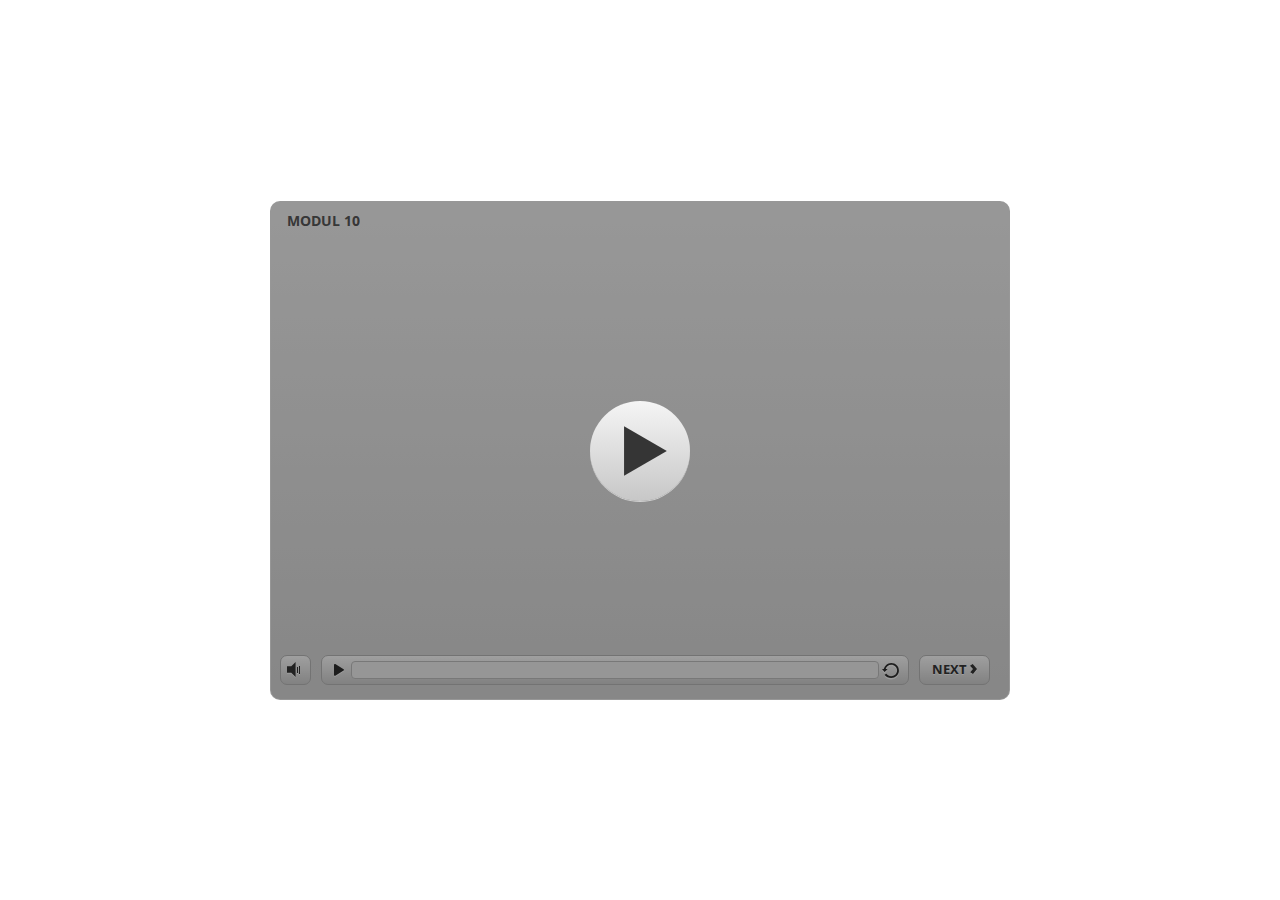
<file: index.html>
<!DOCTYPE html>
<html lang="en-US">
<head>
  <meta charset="utf-8">
  <!-- Created using Storyline 3 - http://www.articulate.com  -->
  <!-- version: 3.10.22406.0 -->
  <title>MODUL 10</title>
  <meta http-equiv="x-ua-compatible" content="IE=edge" />
  <meta name="viewport" content="width=device-width, initial-scale=1.0, user-scalable=no, shrink-to-fit=no, minimal-ui" />
  <meta name="apple-mobile-web-app-capable" content="yes" />
  <style>
    html, body { height: 100%; padding: 0; margin: 0 }
    #app { height: 100%; width: 100%; }
  </style>
  
  <script>window.THREE = { };</script>
</head>
<body style="background: #FFFFFF" class="cs-HTML theme-classic">
  <!-- 360 -->
  <script>!function(e){function n(e,i){return e.test(i)}function i(e){var i=e||navigator.userAgent,o=i.split("[FBAN");if(void 0!==o[1]&&(i=o[0]),this.apple={phone:n(t,i),ipod:n(d,i),tablet:!n(t,i)&&n(s,i),device:n(t,i)||n(d,i)||n(s,i)},this.amazon={phone:n(h,i),tablet:!n(h,i)&&n(a,i),device:n(h,i)||n(a,i)},this.android={phone:n(h,i)||n(b,i),tablet:!n(h,i)&&!n(b,i)&&(n(a,i)||n(r,i)),device:n(h,i)||n(a,i)||n(b,i)||n(r,i)},this.windows={phone:n(l,i),tablet:n(p,i),device:n(l,i)||n(p,i)},this.other={blackberry:n(f,i),blackberry10:n(u,i),opera:n(c,i),firefox:n(A,i),chrome:n(w,i),device:n(f,i)||n(u,i)||n(c,i)||n(A,i)||n(w,i)},this.seven_inch=n(v,i),this.any=this.apple.device||this.android.device||this.windows.device||this.other.device||this.seven_inch,this.phone=this.apple.phone||this.android.phone||this.windows.phone,this.tablet=this.apple.tablet||this.android.tablet||this.windows.tablet,"undefined"==typeof window)return this}function o(){var e=new i;return e.Class=i,e}var t=/iPhone/i,d=/iPod/i,s=/iPad/i,b=/(?=.*\bAndroid\b)(?=.*\bMobile\b)/i,r=/Android/i,h=/(?=.*\bAndroid\b)(?=.*\bSD4930UR\b)/i,a=/(?=.*\bAndroid\b)(?=.*\b(?:KFOT|KFTT|KFJWI|KFJWA|KFSOWI|KFTHWI|KFTHWA|KFAPWI|KFAPWA|KFARWI|KFASWI|KFSAWI|KFSAWA)\b)/i,l=/IEMobile/i,p=/(?=.*\bWindows\b)(?=.*\bARM\b)/i,f=/BlackBerry/i,u=/BB10/i,c=/Opera Mini/i,w=/(CriOS|Chrome)(?=.*\bMobile\b)/i,A=/(?=.*\bFirefox\b)(?=.*\bMobile\b)/i,v=new RegExp("(?:Nexus 7|BNTV250|Kindle Fire|Silk|GT-P1000)","i");"undefined"!=typeof module&&module.exports&&"undefined"==typeof window?module.exports=i:"undefined"!=typeof module&&module.exports&&"undefined"!=typeof window?module.exports=o():"function"==typeof define&&define.amd?define("isMobile",[],e.isMobile=o()):e.isMobile=o()}(this);
    window.isMobile.apple.tablet = window.isMobile.apple.tablet ||
      (navigator.platform === 'MacIntel' && navigator.maxTouchPoints > 1);
    window.isMobile.apple.device = window.isMobile.apple.device || window.isMobile.apple.tablet;
    window.isMobile.tablet = window.isMobile.tablet || window.isMobile.apple.tablet;
    window.isMobile.any = window.isMobile.any || window.isMobile.apple.tablet;
  </script>

  <div id="focus-sink" aria-hidden="true" tabIndex=-1"></div>

  <div id="preso"></div>
  <script>
    window.DS = {};
    window.globals = {
      DATA_PATH_BASE: '',
      HAS_FRAME: true,
      HAS_SLIDE: true,

      lmsPresent: true,
      tinCanPresent: false,
      cmi5Present: false,
      aoSupport: false,
      scale: 'noscale',
      captureRc: false,
      browserSize: 'optimal',
      bgColor: '#FFFFFF',
      features: '',
      themeName: 'classic',
      preloaderColor: '#FFFFFF',
      suppressAnalytics: false,
      productChannel: 'perpetual',
      publishSource: 'storyline',
      aid: '',
      cid: '5c1877e0-736a-4dfd-af10-d4325c851def',
      playerVersion: '3.10.22406.0',
      maxIosVideoElements: 5,

      
      parseParams: function(qs) {
        if (window.globals.parsedParams != null) {
          return window.globals.parsedParams;
        }
        qs = (qs || window.location.search.substr(1)).split('+').join(' ');
        var params = {},
            tokens,
            re = /[?&]?([^=]+)=([^&]*)/g;

        while (tokens = re.exec(qs)) {
          params[decodeURIComponent(tokens[1]).trim()] =
            decodeURIComponent(tokens[2]).trim();
        }
        window.globals.parsedParams = params;
        return params;
      }

    };

    (function() {

      var classTypes = [ 'desktop', 'mobile', 'phone', 'tablet' ];

      var addDeviceClasses = function(prefix, testObj) {
        var curr, i;
        for (i = 0; i < classTypes.length; i++) {
          curr = classTypes[i];
          if (testObj[curr]) {
            document.body.classList.add(prefix + curr);
          }
        }
      };

      var params = window.globals.parseParams(),
          isDevicePreview = params.devicepreview === '1',
          isPhoneOverride = params.deviceType === 'phone' || (isDevicePreview && params.phone == '1'),
          isTabletOverride = (params.deviceType === 'tablet' || isDevicePreview) && !isPhoneOverride,
          isMobileOverride = isPhoneOverride || isTabletOverride;

      var deviceView = {
        desktop: !window.isMobile.any && !isMobileOverride,
        mobile: window.isMobile.any || isMobileOverride,
        phone: isPhoneOverride || (window.isMobile.phone && !isTabletOverride),
        tablet: isTabletOverride || window.isMobile.tablet
      };

      window.globals.deviceView = deviceView;
      window.isMobile.desktop = !window.isMobile.any;
      window.isMobile.mobile = window.isMobile.any;

      addDeviceClasses('view-', deviceView);

    })();
  </script>
  
  <script src='story_content/user.js' type=text/javascript></script>
  <div class="slide-loader"></div>

  <script type="text/javascript">
    if (window.globals.deviceView.isMobile) { var doc = document, loader = doc.body.querySelector('.slide-loader'); [ 1, 2, 3 ].forEach(function(n) { var d = doc.createElement('div'); d.style.backgroundColor = window.globals.preloaderColor; d.classList.add('mobile-loader-dot'); d.classList.add('dot' + n); loader.appendChild(d); }); }
  </script>

  <div class="mobile-load-title-overlay" style="display: none">
    <div class="mobile-load-title">MODUL 10</div>
  </div>

  <div class="mobile-chrome-warning"></div>

  <script>
    
    if (window.autoSpider && window.vInterfaceObject) {
      document.querySelector('.mobile-load-title-overlay').style.display = 'none';
    }
  </script>

  

  <link rel="stylesheet" href="html5/data/css/output.min.css" data-noprefix />
</body>
<script src="html5/lib/scripts/ds-bootstrap.min.js"></script>
</html>
</file>
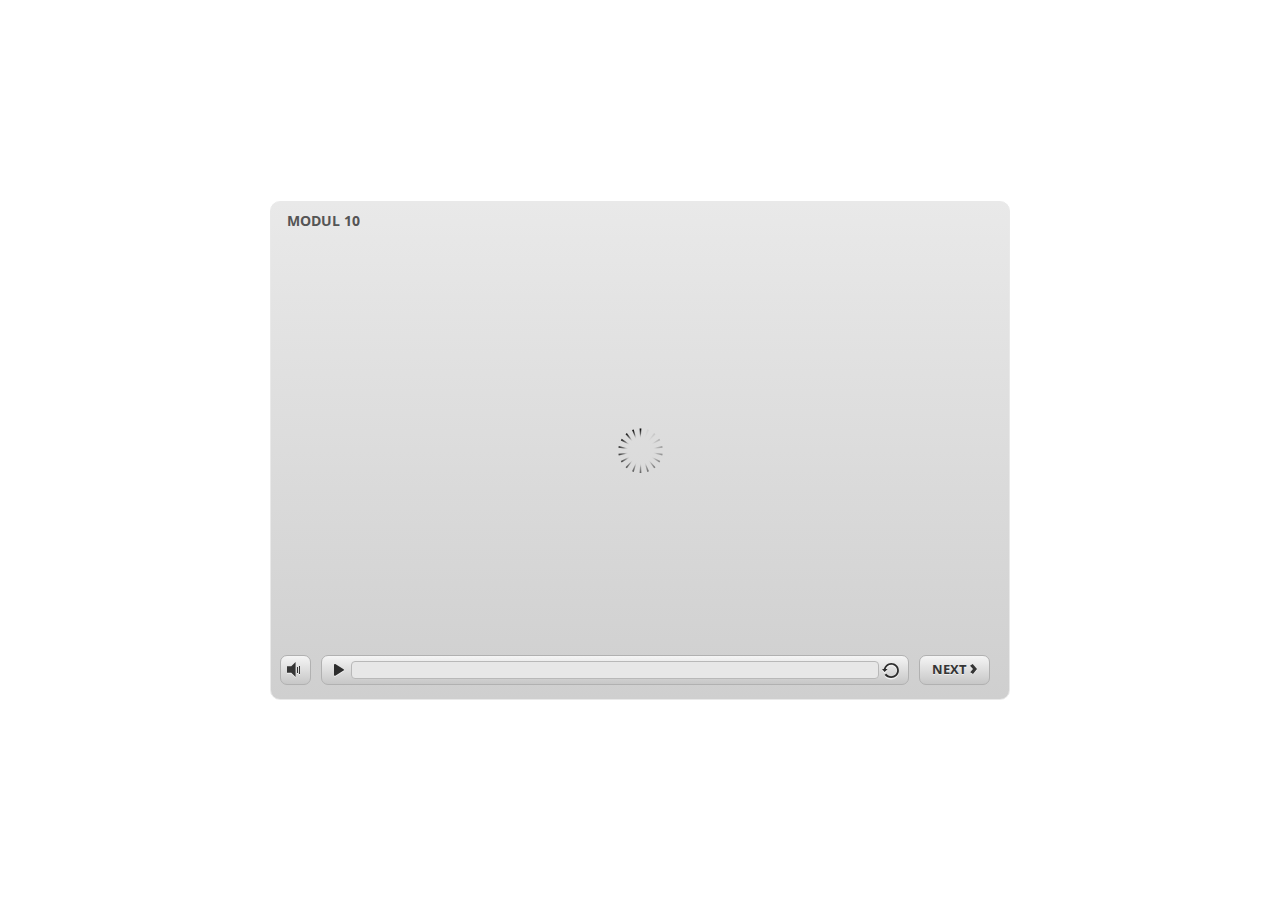
<file: index_lms.html>
<!DOCTYPE html>
<html lang="en-US">
<head>
  <meta charset="utf-8">
  <!-- Created using Storyline 3 - http://www.articulate.com  -->
  <!-- version: 3.10.22406.0 -->
  <title>MODUL 10</title>
  <meta http-equiv="x-ua-compatible" content="IE=edge" />
  <meta name="viewport" content="width=device-width, initial-scale=1.0, user-scalable=no, shrink-to-fit=no, minimal-ui" />
  <meta name="apple-mobile-web-app-capable" content="yes" />
  <style>
    html, body { height: 100%; padding: 0; margin: 0 }
    #app { height: 100%; width: 100%; }
  </style>
  <script src="lms/APIConstants.js" charset="utf-8"></script>
        <script src="lms/Configuration.js" charset="utf-8"></script>
        <script src="lms/UtilityFunctions.js" charset="utf-8"></script>
        <script src="lms/SCORM2004Functions.js" charset="utf-8"></script>
        <script src="lms/SCORMFunctions.js" charset="utf-8"></script>
        <script src="lms/AICCFunctions.js" charset="utf-8"></script>
        <script src="lms/NONEFunctions.js" charset="utf-8"></script>
        <script src="lms/LMSAPI.js" charset="utf-8"></script>
        <script src="lms/API.js" charset="utf-8"></script>

        <script>
          strContentLocation = "story.html";
          window.scormdriver_content = window;
          function LoadContent(){}
        </script>
  <script>window.THREE = { };</script>
</head>
<body style="background: #FFFFFF" class="cs-HTML theme-classic">
  <!-- 360 -->
  <script>!function(e){function n(e,i){return e.test(i)}function i(e){var i=e||navigator.userAgent,o=i.split("[FBAN");if(void 0!==o[1]&&(i=o[0]),this.apple={phone:n(t,i),ipod:n(d,i),tablet:!n(t,i)&&n(s,i),device:n(t,i)||n(d,i)||n(s,i)},this.amazon={phone:n(h,i),tablet:!n(h,i)&&n(a,i),device:n(h,i)||n(a,i)},this.android={phone:n(h,i)||n(b,i),tablet:!n(h,i)&&!n(b,i)&&(n(a,i)||n(r,i)),device:n(h,i)||n(a,i)||n(b,i)||n(r,i)},this.windows={phone:n(l,i),tablet:n(p,i),device:n(l,i)||n(p,i)},this.other={blackberry:n(f,i),blackberry10:n(u,i),opera:n(c,i),firefox:n(A,i),chrome:n(w,i),device:n(f,i)||n(u,i)||n(c,i)||n(A,i)||n(w,i)},this.seven_inch=n(v,i),this.any=this.apple.device||this.android.device||this.windows.device||this.other.device||this.seven_inch,this.phone=this.apple.phone||this.android.phone||this.windows.phone,this.tablet=this.apple.tablet||this.android.tablet||this.windows.tablet,"undefined"==typeof window)return this}function o(){var e=new i;return e.Class=i,e}var t=/iPhone/i,d=/iPod/i,s=/iPad/i,b=/(?=.*\bAndroid\b)(?=.*\bMobile\b)/i,r=/Android/i,h=/(?=.*\bAndroid\b)(?=.*\bSD4930UR\b)/i,a=/(?=.*\bAndroid\b)(?=.*\b(?:KFOT|KFTT|KFJWI|KFJWA|KFSOWI|KFTHWI|KFTHWA|KFAPWI|KFAPWA|KFARWI|KFASWI|KFSAWI|KFSAWA)\b)/i,l=/IEMobile/i,p=/(?=.*\bWindows\b)(?=.*\bARM\b)/i,f=/BlackBerry/i,u=/BB10/i,c=/Opera Mini/i,w=/(CriOS|Chrome)(?=.*\bMobile\b)/i,A=/(?=.*\bFirefox\b)(?=.*\bMobile\b)/i,v=new RegExp("(?:Nexus 7|BNTV250|Kindle Fire|Silk|GT-P1000)","i");"undefined"!=typeof module&&module.exports&&"undefined"==typeof window?module.exports=i:"undefined"!=typeof module&&module.exports&&"undefined"!=typeof window?module.exports=o():"function"==typeof define&&define.amd?define("isMobile",[],e.isMobile=o()):e.isMobile=o()}(this);
    window.isMobile.apple.tablet = window.isMobile.apple.tablet ||
      (navigator.platform === 'MacIntel' && navigator.maxTouchPoints > 1);
    window.isMobile.apple.device = window.isMobile.apple.device || window.isMobile.apple.tablet;
    window.isMobile.tablet = window.isMobile.tablet || window.isMobile.apple.tablet;
    window.isMobile.any = window.isMobile.any || window.isMobile.apple.tablet;
  </script>

  <div id="focus-sink" aria-hidden="true" tabIndex=-1"></div>

  <div id="preso"></div>
  <script>
    window.DS = {};
    window.globals = {
      DATA_PATH_BASE: '',
      HAS_FRAME: true,
      HAS_SLIDE: true,

      lmsPresent: true,
      tinCanPresent: false,
      cmi5Present: false,
      aoSupport: false,
      scale: 'noscale',
      captureRc: false,
      browserSize: 'optimal',
      bgColor: '#FFFFFF',
      features: '',
      themeName: 'classic',
      preloaderColor: '#FFFFFF',
      suppressAnalytics: false,
      productChannel: 'perpetual',
      publishSource: 'storyline',
      aid: '',
      cid: '5c1877e0-736a-4dfd-af10-d4325c851def',
      playerVersion: '3.10.22406.0',
      maxIosVideoElements: 5,

      
      parseParams: function(qs) {
        if (window.globals.parsedParams != null) {
          return window.globals.parsedParams;
        }
        qs = (qs || window.location.search.substr(1)).split('+').join(' ');
        var params = {},
            tokens,
            re = /[?&]?([^=]+)=([^&]*)/g;

        while (tokens = re.exec(qs)) {
          params[decodeURIComponent(tokens[1]).trim()] =
            decodeURIComponent(tokens[2]).trim();
        }
        window.globals.parsedParams = params;
        return params;
      }

    };

    (function() {

      var classTypes = [ 'desktop', 'mobile', 'phone', 'tablet' ];

      var addDeviceClasses = function(prefix, testObj) {
        var curr, i;
        for (i = 0; i < classTypes.length; i++) {
          curr = classTypes[i];
          if (testObj[curr]) {
            document.body.classList.add(prefix + curr);
          }
        }
      };

      var params = window.globals.parseParams(),
          isDevicePreview = params.devicepreview === '1',
          isPhoneOverride = params.deviceType === 'phone' || (isDevicePreview && params.phone == '1'),
          isTabletOverride = (params.deviceType === 'tablet' || isDevicePreview) && !isPhoneOverride,
          isMobileOverride = isPhoneOverride || isTabletOverride;

      var deviceView = {
        desktop: !window.isMobile.any && !isMobileOverride,
        mobile: window.isMobile.any || isMobileOverride,
        phone: isPhoneOverride || (window.isMobile.phone && !isTabletOverride),
        tablet: isTabletOverride || window.isMobile.tablet
      };

      window.globals.deviceView = deviceView;
      window.isMobile.desktop = !window.isMobile.any;
      window.isMobile.mobile = window.isMobile.any;

      addDeviceClasses('view-', deviceView);

    })();
  </script>
  
  <script src='story_content/user.js' type=text/javascript></script>
  <div class="slide-loader"></div>

  <script type="text/javascript">
    if (window.globals.deviceView.isMobile) { var doc = document, loader = doc.body.querySelector('.slide-loader'); [ 1, 2, 3 ].forEach(function(n) { var d = doc.createElement('div'); d.style.backgroundColor = window.globals.preloaderColor; d.classList.add('mobile-loader-dot'); d.classList.add('dot' + n); loader.appendChild(d); }); }
  </script>

  <div class="mobile-load-title-overlay" style="display: none">
    <div class="mobile-load-title">MODUL 10</div>
  </div>

  <div class="mobile-chrome-warning"></div>

  <script>
    
    if (window.autoSpider && window.vInterfaceObject) {
      document.querySelector('.mobile-load-title-overlay').style.display = 'none';
    }
  </script>

  <iframe name="AICCComm" src="lms/AICCComm.html" style="display:none;"></iframe>
        <iframe name="rusticisoftware_aicc_results" src="lms/blank.html" style="display:none;"></iframe>
        <iframe name="NothingFrame" src="lms/blank.html" style="display:none;"></iframe>

  <link rel="stylesheet" href="html5/data/css/output.min.css" data-noprefix />
</body>
<script src="html5/lib/scripts/ds-bootstrap.min.js"></script>
</html>
</file>
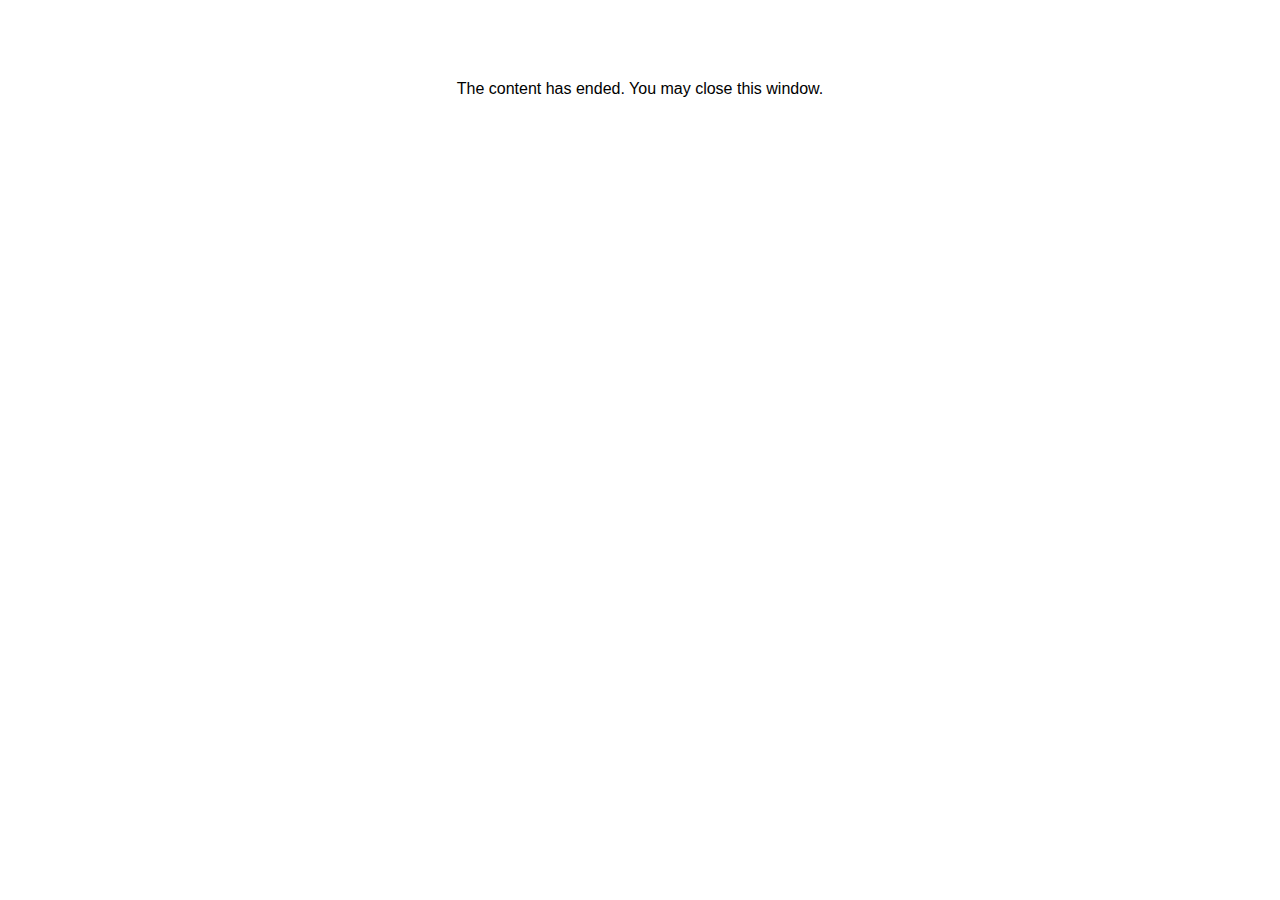
<file: lms/goodbye.html>
<html><body bgcolor="#ffffff">
<center>
<br><br><br><br><font face="Open Sans, articulate, tahoma, arial" size="3" color: "#333333">
The content has ended. You may close this window.
</font>
</center>
</body></html>
</file>
<file: html5/data/css/output.min.css>
@font-face {
  font-family: 'Open SansBold CharsBoldF9204229';
  src: url('[data-uri]');
  font-style: normal;
  font-weight: normal;
}
@font-face {
  font-family: 'Open Sans Charset1_ 5y48AF39FE2';
  src: url('[data-uri]');
  font-style: normal;
  font-weight: normal;
}
@font-face {
  font-family: 'Gotham Charset1_ 60NqRT9F9B1218';
  src: url('[data-uri]');
  font-style: normal;
  font-weight: normal;
}
@font-face {
  font-family: 'GothamItalic CharItalic91D6BFF8';
  src: url('[data-uri]');
  font-style: normal;
  font-weight: normal;
}
.cs-npxnanbnsnfns10110000101 .cs-infopanel  {
  box-shadow: 0 1px 0 rgba(184, 184, 184, 1);
  background: rgba(255, 255, 255, 1);
}
.cs-npxnanbnsnfns10110000101 .cs-infopanel .cs-link {
  color: rgba(124, 34, 128, 1);
}
.cs-npxnanbnsnfns10110000101 .cs-infopanel .cs-link:hover {
  color: rgba(0, 0, 238, 1);
}
.cs-npxnanbnsnfns10110000101 .cs-infopanel .cs-name {
  color: rgba(68, 68, 68, 1);
}
.cs-npxnanbnsnfns10110000101 .cs-infopanel .cs-title {
  color: rgba(153, 153, 153, 1);
}
.cs-npxnanbnsnfns10110000101 .cs-infopanelpopup  {
  box-shadow: 0 1px 0 rgba(184, 184, 184, 1);
  background: linear-gradient(180deg, rgba(233, 233, 233, 1) 0%, rgba(207, 207, 207, 1) 100%);
}
.cs-npxnanbnsnfns10110000101 .cs-infopanelpopup .cs-link {
  color: rgba(124, 34, 128, 1);
}
.cs-npxnanbnsnfns10110000101 .cs-infopanelpopup .cs-link:hover {
  color: rgba(0, 0, 238, 1);
}
.cs-npxnanbnsnfns10110000101 .cs-infopanelpopup .cs-name {
  color: rgba(68, 68, 68, 1);
}
.cs-npxnanbnsnfns10110000101 .cs-infopanelpopup .cs-bio {
  color: rgba(153, 153, 153, 1);
}
.cs-npxnanbnsnfns10110000101 .cs-timer  {
  color: rgba(85, 85, 85, 1);
}
.cs-npxnanbnsnfns10110000101 .cs-duration stop:first-child {
  stop-color: rgba(0, 215, 255, 1);
}
.cs-npxnanbnsnfns10110000101 .cs-duration stop:last-child {
  stop-color: rgba(0, 171, 255, 1);
}
.cs-npxnanbnsnfns10110000101 .cs-elapsed stop:first-child {
  stop-color: rgba(254, 227, 71, 1);
}
.cs-npxnanbnsnfns10110000101 .cs-elapsed stop:last-child {
  stop-color: rgba(252, 204, 42, 1);
}
.cs-npxnanbnsnfns10110000101 .cs-timer .cs-pie .cs-innerstroke {
  stroke: rgba(199, 199, 199, 1);
}
.cs-npxnanbnsnfns10110000101 .cs-timer .cs-pie .cs-innerborder {
  stroke: rgba(255, 255, 255, 1);
}
.cs-npxnanbnsnfns10110000101 .cs-window  {
  box-shadow: 0 8px 5px rgba(0, 0, 0, 0.2);
  border-color: rgba(234, 234, 234, 1);
  background: rgba(243, 243, 243, 1);
  color: rgba(85, 85, 85, 1);
}
.cs-npxnanbnsnfns10110000101 .cs-window .cs-diva {
  border-color: rgba(247, 247, 247, 1);
}
.cs-npxnanbnsnfns10110000101 .cs-window .cs-divb {
  border-color: rgba(211, 211, 211, 1);
}
.cs-npxnanbnsnfns10110000101 .cs-editor .cs-editor-slide {
  color: rgba(85, 85, 85, 1);
}
.cs-npxnanbnsnfns10110000101 .cs-editor .cs-editor-html {
  color: rgba(68, 68, 68, 1);
}
.cs-npxnanbnsnfns10110000101 .cs-editor .cs-editor-button {
  text-shadow: 0 1px 0 rgba(240, 240, 240, 1);
  color: rgba(53, 53, 53, 1);
  border-color: rgba(177, 177, 177, 1);
  background: linear-gradient(180deg, rgba(245, 245, 245, 1) 0%, rgba(199, 199, 199, 1) 100%);
}
.cs-npxnanbnsnfns10110000101 .cs-editor .cs-editor-button:hover {
  background: linear-gradient(180deg, rgba(242, 242, 242, 1) 0%, rgba(175, 175, 175, 1) 100%);
}
.cs-npxnanbnsnfns10110000101 .cs-editor .cs-editor-button:active {
  background: linear-gradient(180deg, rgba(199, 199, 199, 1) 0%, rgba(244, 244, 244, 1) 100%);
}
.cs-npxnanbnsnfns10110000101 .cs-listitem  {
  color: rgba(53, 53, 53, 1);
  border-color: rgba(223, 223, 223, 1);
}
.cs-npxnanbnsnfns10110000101 .cs-listitem.cs-viewed {
  color: rgba(144, 144, 144, 1);
}
.cs-npxnanbnsnfns10110000101 .cs-listitem.cs-selected {
  color: rgba(53, 53, 53, 1);
  background: rgba(192, 226, 241, 1);
}
.cs-npxnanbnsnfns10110000101 .cs-listitem.cs-selected:hover {
  background: rgba(192, 226, 241, 1);
}
.cs-npxnanbnsnfns10110000101 .cs-listitem.cs-selected.hover {
  background: rgba(192, 226, 241, 1);
}
.cs-npxnanbnsnfns10110000101 .cs-listitem.cs-selected:focus {
  background: rgba(192, 226, 241, 1);
}
.cs-npxnanbnsnfns10110000101 .cs-listitem .cs-icon-carrot {
  fill: rgba(53, 53, 53, 1);
}
.cs-npxnanbnsnfns10110000101 .cs-listitem .cs-icon-carrot .cs-shadow {
  fill: rgba(255, 255, 255, 1);
}
.cs-npxnanbnsnfns10110000101 .cs-listitem:hover {
  background: rgba(230, 230, 230, 1);
}
.cs-npxnanbnsnfns10110000101 .cs-listitem.hover {
  background: rgba(230, 230, 230, 1);
}
.cs-npxnanbnsnfns10110000101 .cs-listitem:focus {
  background: rgba(230, 230, 230, 1);
}
.cs-npxnanbnsnfns10110000101 .cs-glossary  {
  color: rgba(53, 53, 53, 1);
}
.cs-npxnanbnsnfns10110000101 .cs-glossary .cs-scrolling-panel {
  background: rgba(231, 231, 231, 1);
}
.cs-npxnanbnsnfns10110000101 .cs-glossary .cs-term.cs-selected .cs-choice-list-trigger {
  color: rgba(53, 53, 53, 1);
  background: rgba(192, 226, 241, 1);
}
.cs-npxnanbnsnfns10110000101 .cs-glossary .cs-term.cs-selected .cs-choice-list-trigger:focus {
  color: rgba(53, 53, 53, 1);
  background: rgba(192, 226, 241, 1);
}
.cs-npxnanbnsnfns10110000101 .cs-glossary .cs-term:hover .cs-choice-list-trigger {
  background: rgba(230, 230, 230, 1);
}
.cs-npxnanbnsnfns10110000101 .cs-glossary .cs-term.hover .cs-choice-list-trigger {
  background: rgba(230, 230, 230, 1);
}
.cs-npxnanbnsnfns10110000101 .cs-glossary .cs-term .cs-choice-list-trigger:focus {
  background: rgba(230, 230, 230, 1);
}
.cs-npxnanbnsnfns10110000101 .cs-glossary .cs-diva {
  border-color: rgba(226, 226, 226, 1);
}
.cs-npxnanbnsnfns10110000101 .cs-glossary .cs-divb {
  border-color: rgba(226, 226, 226, 1);
}
.cs-npxnanbnsnfns10110000101 .cs-glossary .cs-divc {
  border-color: rgba(250, 250, 250, 1);
}
.cs-npxnanbnsnfns10110000101 .cs-glossary .cs-heading {
  color: rgba(68, 68, 68, 1);
}
.cs-npxnanbnsnfns10110000101 .cs-resource .cs-separator {
  border-color: rgba(224, 224, 224, 1);
}
.cs-npxnanbnsnfns10110000101 .cs-outline  {
  color: rgba(68, 68, 68, 1);
}
.cs-npxnanbnsnfns10110000101 .cs-outline .cs-diva {
  border-color: rgba(198, 198, 198, 1);
}
.cs-npxnanbnsnfns10110000101 .cs-outline .cs-divb {
  border-color: rgba(249, 249, 249, 1);
}
.cs-npxnanbnsnfns10110000101 .cs-outline .cs-divc {
  border-color: rgba(225, 225, 225, 1);
}
.cs-npxnanbnsnfns10110000101 .cs-outline .cs-search-filter:hover {
  color: rgba(0, 0, 238, 1);
}
.cs-npxnanbnsnfns10110000101 .cs-outline .cs-search-filter.hover {
  color: rgba(0, 0, 238, 1);
}
.cs-npxnanbnsnfns10110000101 .cs-transcript  {
  color: rgba(68, 68, 68, 1);
}
.cs-npxnanbnsnfns10110000101 .cs-transcript .cs-div {
  border-color: rgba(225, 225, 225, 1);
}
.cs-npxnanbnsnfns10110000101 .cs-tabs:not(.topmenu-item) {
  color: rgba(85, 85, 85, 1);
}
.cs-npxnanbnsnfns10110000101 .cs-tabs .cs-inner-button:not(.topmenu-item) {
  text-shadow: 0 1px 0 rgba(240, 240, 240, 1);
}
.cs-npxnanbnsnfns10110000101 .cs-tabs:hover:not(.topmenu-item) {
  color: rgba(51, 51, 51, 1);
}
.cs-npxnanbnsnfns10110000101 .cs-tabs.cs-selected {
  background: rgba(243, 243, 243, 1);
  color: rgba(51, 51, 51, 1);
}
.cs-npxnanbnsnfns10110000101 .cs-seekcontrol  {
  background: linear-gradient(180deg, rgba(245, 245, 245, 1) 0%, rgba(199, 199, 199, 1) 100%);
  border-color: rgba(177, 177, 177, 1);
}
.cs-npxnanbnsnfns10110000101 .cs-seekcontrol .cs-button:hover .cs-icon {
  fill: rgba(85, 85, 85, 1);
}
.cs-npxnanbnsnfns10110000101 .cs-seekcontrol .cs-button.hover .cs-icon {
  fill: rgba(85, 85, 85, 1);
}
.cs-npxnanbnsnfns10110000101 .cs-seekcontrol .cs-button .cs-icon-shadow {
  fill: rgba(240, 240, 240, 1);
}
.cs-npxnanbnsnfns10110000101 .cs-seekcontrol .cs-button .cs-icon {
  fill: rgba(45, 45, 45, 1);
}
.cs-npxnanbnsnfns10110000101 .cs-seekcontrol .cs-seek .cs-fill {
  background: rgba(255, 255, 255, 1);
}
.cs-npxnanbnsnfns10110000101 .cs-seekcontrol .cs-seek {
  background: rgba(231, 231, 231, 1);
  border-color: rgba(184, 184, 184, 1);
}
.cs-npxnanbnsnfns10110000101 .cs-searchinput .cs-input {
  color: rgba(138, 138, 138, 1);
  border-color: rgba(173, 173, 173, 1);
  background: rgba(223, 223, 223, 1);
}
.cs-npxnanbnsnfns10110000101 .cs-searchinput .cs-input:focus {
  color: rgba(51, 51, 51, 1);
  background: rgba(250, 250, 250, 1);
}
.cs-npxnanbnsnfns10110000101 .cs-searchinput .cs-input:hover {
  box-shadow: inset 0 0 1px 0 rgba(107, 248, 255, 1);
}
.cs-npxnanbnsnfns10110000101 .cs-searchinput .cs-input.hover {
  box-shadow: inset 0 0 1px 0 rgba(107, 248, 255, 1);
}
.cs-npxnanbnsnfns10110000101 .cs-searchinput .cs-button .cs-icon {
  fill: rgba(138, 138, 138, 1);
}
.cs-npxnanbnsnfns10110000101 .cs-searchinput .cs-button:hover {
  fill: linear-gradient(180deg, rgba(245, 245, 245, 1) 0%, rgba(199, 199, 199, 1) 100%);
}
.cs-npxnanbnsnfns10110000101 .cs-searchinput .cs-button.hover {
  fill: linear-gradient(180deg, rgba(245, 245, 245, 1) 0%, rgba(199, 199, 199, 1) 100%);
}
.cs-npxnanbnsnfns10110000101 .cs-menu  {
  box-shadow: 0 1px 0 rgba(184, 184, 184, 1);
  background: rgba(243, 243, 243, 1);
}
.cs-npxnanbnsnfns10110000101 .cs-topmenu-item.active .cs-tab {
  background: rgba(243, 243, 243, 1);
}
.cs-npxnanbnsnfns10110000101 .cs-logo  {
  box-shadow: 0 1px 0 rgba(184, 184, 184, 1);
  background: rgba(255, 255, 255, 1);
}
.cs-npxnanbnsnfns10110000101 .cs-checkbox  {
  color: rgba(68, 68, 68, 1);
}
.cs-npxnanbnsnfns10110000101 .cs-checkbox:hover {
  border-color: rgba(107, 248, 255, 1);
}
.cs-npxnanbnsnfns10110000101 .cs-checkbox.hover {
  border-color: rgba(107, 248, 255, 1);
}
.cs-npxnanbnsnfns10110000101 .cs-checkbox .cs-box {
  color: rgba(255, 255, 255, 1);
  border-color: rgba(184, 184, 184, 1);
}
.cs-npxnanbnsnfns10110000101 .cs-checkbox .cs-box:checked::after {
  color: rgba(51, 204, 0, 1);
}
.cs-npxnanbnsnfns10110000101 .cs-button  {
  text-shadow: 0 1px 0 rgba(240, 240, 240, 1);
  color: rgba(53, 53, 53, 1);
  border-color: rgba(177, 177, 177, 1);
  background: linear-gradient(180deg, rgba(245, 245, 245, 1) 0%, rgba(199, 199, 199, 1) 100%);
  box-shadow: 0 1px 0 rgba(207, 207, 207, 1);
}
.cs-npxnanbnsnfns10110000101 .cs-button .cs-icon {
  fill: rgba(53, 53, 53, 1);
}
.cs-npxnanbnsnfns10110000101 .cs-button .cs-icon-shadow {
  fill: rgba(240, 240, 240, 1);
}
.cs-npxnanbnsnfns10110000101 .cs-button:hover {
  background: linear-gradient(180deg, rgba(242, 242, 242, 1) 0%, rgba(175, 175, 175, 1) 100%);
}
.cs-npxnanbnsnfns10110000101 .cs-button.hover {
  background: linear-gradient(180deg, rgba(242, 242, 242, 1) 0%, rgba(175, 175, 175, 1) 100%);
}
.cs-npxnanbnsnfns10110000101 .cs-button:active {
  background: linear-gradient(180deg, rgba(199, 199, 199, 1) 0%, rgba(244, 244, 244, 1) 100%);
}
.cs-npxnanbnsnfns10110000101 .cs-button.cs-disabled:hover {
  background: linear-gradient(180deg, rgba(245, 245, 245, 1) 0%, rgba(199, 199, 199, 1) 100%);
}
.cs-npxnanbnsnfns10110000101 .cs-button.cs-disabled.hover {
  background: linear-gradient(180deg, rgba(245, 245, 245, 1) 0%, rgba(199, 199, 199, 1) 100%);
}
.cs-npxnanbnsnfns10110000101 .cs-button.cs-disabled:active {
  background: linear-gradient(180deg, rgba(245, 245, 245, 1) 0%, rgba(199, 199, 199, 1) 100%);
}
.cs-npxnanbnsnfns10110000101 .cs-button.cs-volume:hover {
  background: linear-gradient(180deg, rgba(245, 245, 245, 1) 0%, rgba(199, 199, 199, 1) 100%);
}
.cs-npxnanbnsnfns10110000101 .cs-button.cs-volume.hover {
  background: linear-gradient(180deg, rgba(245, 245, 245, 1) 0%, rgba(199, 199, 199, 1) 100%);
}
.cs-npxnanbnsnfns10110000101 .cs-button.cs-volume:active {
  background: linear-gradient(180deg, rgba(245, 245, 245, 1) 0%, rgba(199, 199, 199, 1) 100%);
}
.cs-npxnanbnsnfns10110000101.cs-base  {
  color: rgba(85, 85, 85, 1);
  border-color: rgba(233, 233, 233, 1);
  background: linear-gradient(180deg, rgba(233, 233, 233, 1) 0%, rgba(207, 207, 207, 1) 100%);
}
.cs-npxnanbnsnfns10110000101.cs-base .cs-separator .cs-diva {
  background: rgba(211, 211, 211, 1);
}
.cs-npxnanbnsnfns10110000101.cs-base .cs-separator .cs-divb {
  background: rgba(247, 247, 247, 1);
}
.cs-npxnanbnsnfns10110000101.cs-base .cs-topmenu-item.active .cs-tab {
  border-color: rgba(211, 211, 211, 1);
}
.cs-npxnanbnsnfns10110000101.cs-base .cs-topmenu-item.active .cs-panel {
  border-color: rgba(211, 211, 211, 1);
}
.cs-npxnanbnsnfns10110000101.cs-base .cs-left {
  background: linear-gradient(180deg, rgba(219, 219, 219, 1) 0%, rgba(195, 195, 195, 1) 100%);
}
.cs-npxnanbnsnfns10110000101.cs-base .cs-area-primary .cs-slide-container {
  background: linear-gradient(180deg, rgba(233, 233, 233, 1) 0%, rgba(207, 207, 207, 1) 100%);
}
.cs-npxnanbnsnfns10110000101 .cs-volume::-moz-range-thumb {
  border-color: rgba(165, 165, 165, 1);
  box-shadow: inset 0 0 1px 0 rgba(212, 212, 212, 1);
  background: rgba(200, 200, 200, 1);
}
.cs-npxnanbnsnfns10110000101 .cs-volume::-ms-thumb {
  border-color: rgba(165, 165, 165, 1);
  box-shadow: inset 0 0 1px 0 rgba(212, 212, 212, 1);
  background: rgba(200, 200, 200, 1);
}
.cs-npxnanbnsnfns10110000101 .cs-volume::-webkit-slider-thumb {
  border-color: rgba(165, 165, 165, 1);
  box-shadow: inset 0 0 1px 0 rgba(212, 212, 212, 1);
  background: rgba(200, 200, 200, 1);
}
.cs-npxnanbnsnfns10110000101 .cs-volume::-moz-range-track {
  border-color: rgba(242, 242, 242, 1);
  background: linear-gradient(180deg, rgba(188, 188, 188, 1) 0%, rgba(188, 188, 188, 1) 50.196%, rgba(195, 195, 195, 1) 100%);
}
.cs-npxnanbnsnfns10110000101 .cs-volume::-ms-track {
  border-color: rgba(242, 242, 242, 1);
  background: linear-gradient(180deg, rgba(188, 188, 188, 1) 0%, rgba(188, 188, 188, 1) 50.196%, rgba(195, 195, 195, 1) 100%);
}
.cs-npxnanbnsnfns10110000101 .cs-volume::-webkit-slider-runnable-track {
  border-color: rgba(242, 242, 242, 1);
  background: linear-gradient(180deg, rgba(188, 188, 188, 1) 0%, rgba(188, 188, 188, 1) 50.196%, rgba(195, 195, 195, 1) 100%);
}
body.show-focus .tab-focus-box {
  border-color: rgba(255, 255, 0, 1);
}
.skipnav {
  border-color: rgba(255, 255, 0, 1);
}
.fn-npnxnanbsnfns00001100101 {
  font-family: 'Open SansD6FFC9F9';
  -webkit-font-variant-ligatures: no-common-ligatures;
  font-variant-ligatures: no-common-ligatures;
}
.fn-pxabnsnfns00001100101 {
  font-family: 'Open SansD6FFC9F9';
  -webkit-font-variant-ligatures: no-common-ligatures;
  font-variant-ligatures: no-common-ligatures;
}
.fn-npxnabnsnfns00001100101 {
  font-family: 'Open SansD6FFC9F9';
  -webkit-font-variant-ligatures: no-common-ligatures;
  font-variant-ligatures: no-common-ligatures;
}
.fn-npnxnanbnsnfns00001100101 {
  font-family: 'Open SansD6FFC9F9';
  -webkit-font-variant-ligatures: no-common-ligatures;
  font-variant-ligatures: no-common-ligatures;
}
.fn-pxabnsnfns00001100100 {
  font-family: 'Open SansD6FFC9F9';
  -webkit-font-variant-ligatures: no-common-ligatures;
  font-variant-ligatures: no-common-ligatures;
}
.fn-npxnanbnsnfns10110000101 {
  font-family: 'Open SansD6FFC9F9';
  -webkit-font-variant-ligatures: no-common-ligatures;
  font-variant-ligatures: no-common-ligatures;
}
.fn-npnxnanbnsnfns00000000101 {
  font-family: 'Open SansD6FFC9F9';
  -webkit-font-variant-ligatures: no-common-ligatures;
  font-variant-ligatures: no-common-ligatures;
}
.fn-pnxnanbnsnfns00000000101 {
  font-family: 'Open SansD6FFC9F9';
  -webkit-font-variant-ligatures: no-common-ligatures;
  font-variant-ligatures: no-common-ligatures;
}
.fn-pxnanbnsnfns00000000101 {
  font-family: 'Open SansD6FFC9F9';
  -webkit-font-variant-ligatures: no-common-ligatures;
  font-variant-ligatures: no-common-ligatures;
}
.fn-npnxnanbsnfns00000000101 {
  font-family: 'Open SansD6FFC9F9';
  -webkit-font-variant-ligatures: no-common-ligatures;
  font-variant-ligatures: no-common-ligatures;
}
.fn-pxabnsnfns00000000101 {
  font-family: 'Open SansD6FFC9F9';
  -webkit-font-variant-ligatures: no-common-ligatures;
  font-variant-ligatures: no-common-ligatures;
}
.fn-pxnanbnsnfns10110000101 {
  font-family: 'Open SansD6FFC9F9';
  -webkit-font-variant-ligatures: no-common-ligatures;
  font-variant-ligatures: no-common-ligatures;
}
.fn-pnxnanbnsnfns10110000101 {
  font-family: 'Open SansD6FFC9F9';
  -webkit-font-variant-ligatures: no-common-ligatures;
  font-variant-ligatures: no-common-ligatures;
}
@font-face {
  font-family: 'Open SansD6FFC9F9';
  src: url('[data-uri]');
  font-style: normal;
  font-weight: bold;
}
@font-face {
  font-family: 'Open SansD6FFC9F9';
  src: url('[data-uri]');
  font-style: normal;
  font-weight: normal;
}
.cs-InvalidPromptSlide .cs-6h8cx0cAsTo-InvalidPromptSlide-btn0 {
  color: rgba(53, 53, 53, 1);
  border-color: rgba(177, 177, 177, 1);
  background: linear-gradient(180deg, rgba(245, 245, 245, 1) 0%, rgba(199, 199, 199, 1) 100%);
  text-shadow: 0 1px 0 rgba(240, 240, 240, 1);
}
.cs-InvalidPromptSlide .cs-6h8cx0cAsTo-InvalidPromptSlide-btn0 .cs-html {
  color: rgba(68, 68, 68, 1);
}
.cs-InvalidPromptSlide .cs-6h8cx0cAsTo-InvalidPromptSlide-btn0 .cs-slide {
  border-color: rgba(85, 85, 85, 1);
}
.cs-InvalidPromptSlide .cs-6h8cx0cAsTo-InvalidPromptSlide-btn0:hover {
  background: linear-gradient(180deg, rgba(242, 242, 242, 1) 0%, rgba(175, 175, 175, 1) 100%);
}
.cs-InvalidPromptSlide .cs-6h8cx0cAsTo-InvalidPromptSlide-btn0:active {
  background: linear-gradient(180deg, rgba(199, 199, 199, 1) 0%, rgba(244, 244, 244, 1) 100%);
}
.cs-PrintPromptSlide .cs-6h8cx0cAsTo-PrintPromptSlide-btn0 {
  color: rgba(53, 53, 53, 1);
  border-color: rgba(177, 177, 177, 1);
  background: linear-gradient(180deg, rgba(245, 245, 245, 1) 0%, rgba(199, 199, 199, 1) 100%);
  text-shadow: 0 1px 0 rgba(240, 240, 240, 1);
}
.cs-PrintPromptSlide .cs-6h8cx0cAsTo-PrintPromptSlide-btn0 .cs-html {
  color: rgba(68, 68, 68, 1);
}
.cs-PrintPromptSlide .cs-6h8cx0cAsTo-PrintPromptSlide-btn0 .cs-slide {
  border-color: rgba(85, 85, 85, 1);
}
.cs-PrintPromptSlide .cs-6h8cx0cAsTo-PrintPromptSlide-btn0:hover {
  background: linear-gradient(180deg, rgba(242, 242, 242, 1) 0%, rgba(175, 175, 175, 1) 100%);
}
.cs-PrintPromptSlide .cs-6h8cx0cAsTo-PrintPromptSlide-btn0:active {
  background: linear-gradient(180deg, rgba(199, 199, 199, 1) 0%, rgba(244, 244, 244, 1) 100%);
}
.cs-ScrollPromptSlide .cs-6h8cx0cAsTo-ScrollPromptSlide-btn0 {
  color: rgba(53, 53, 53, 1);
  border-color: rgba(177, 177, 177, 1);
  background: linear-gradient(180deg, rgba(245, 245, 245, 1) 0%, rgba(199, 199, 199, 1) 100%);
  text-shadow: 0 1px 0 rgba(240, 240, 240, 1);
}
.cs-ScrollPromptSlide .cs-6h8cx0cAsTo-ScrollPromptSlide-btn0 .cs-html {
  color: rgba(68, 68, 68, 1);
}
.cs-ScrollPromptSlide .cs-6h8cx0cAsTo-ScrollPromptSlide-btn0 .cs-slide {
  border-color: rgba(85, 85, 85, 1);
}
.cs-ScrollPromptSlide .cs-6h8cx0cAsTo-ScrollPromptSlide-btn0:hover {
  background: linear-gradient(180deg, rgba(242, 242, 242, 1) 0%, rgba(175, 175, 175, 1) 100%);
}
.cs-ScrollPromptSlide .cs-6h8cx0cAsTo-ScrollPromptSlide-btn0:active {
  background: linear-gradient(180deg, rgba(199, 199, 199, 1) 0%, rgba(244, 244, 244, 1) 100%);
}
.cs-ResumePromptSlide .cs-6h8cx0cAsTo-ResumePromptSlide-btn0 {
  color: rgba(53, 53, 53, 1);
  border-color: rgba(177, 177, 177, 1);
  background: linear-gradient(180deg, rgba(245, 245, 245, 1) 0%, rgba(199, 199, 199, 1) 100%);
  text-shadow: 0 1px 0 rgba(240, 240, 240, 1);
}
.cs-ResumePromptSlide .cs-6h8cx0cAsTo-ResumePromptSlide-btn0 .cs-html {
  color: rgba(68, 68, 68, 1);
}
.cs-ResumePromptSlide .cs-6h8cx0cAsTo-ResumePromptSlide-btn0 .cs-slide {
  border-color: rgba(85, 85, 85, 1);
}
.cs-ResumePromptSlide .cs-6h8cx0cAsTo-ResumePromptSlide-btn0:hover {
  background: linear-gradient(180deg, rgba(242, 242, 242, 1) 0%, rgba(175, 175, 175, 1) 100%);
}
.cs-ResumePromptSlide .cs-6h8cx0cAsTo-ResumePromptSlide-btn0:active {
  background: linear-gradient(180deg, rgba(199, 199, 199, 1) 0%, rgba(244, 244, 244, 1) 100%);
}
.cs-ResumePromptSlide .cs-6h8cx0cAsTo-ResumePromptSlide-btn1 {
  color: rgba(53, 53, 53, 1);
  border-color: rgba(177, 177, 177, 1);
  background: linear-gradient(180deg, rgba(245, 245, 245, 1) 0%, rgba(199, 199, 199, 1) 100%);
  text-shadow: 0 1px 0 rgba(240, 240, 240, 1);
}
.cs-ResumePromptSlide .cs-6h8cx0cAsTo-ResumePromptSlide-btn1 .cs-html {
  color: rgba(68, 68, 68, 1);
}
.cs-ResumePromptSlide .cs-6h8cx0cAsTo-ResumePromptSlide-btn1 .cs-slide {
  border-color: rgba(85, 85, 85, 1);
}
.cs-ResumePromptSlide .cs-6h8cx0cAsTo-ResumePromptSlide-btn1:hover {
  background: linear-gradient(180deg, rgba(242, 242, 242, 1) 0%, rgba(175, 175, 175, 1) 100%);
}
.cs-ResumePromptSlide .cs-6h8cx0cAsTo-ResumePromptSlide-btn1:active {
  background: linear-gradient(180deg, rgba(199, 199, 199, 1) 0%, rgba(244, 244, 244, 1) 100%);
}
.cs-ExternalInterfaceErrorSlide .cs-buttonOK {
  color: rgba(53, 53, 53, 1);
  border-color: rgba(177, 177, 177, 1);
  background: linear-gradient(180deg, rgba(245, 245, 245, 1) 0%, rgba(199, 199, 199, 1) 100%);
  text-shadow: 0 1px 0 rgba(240, 240, 240, 1);
}
.cs-ExternalInterfaceErrorSlide .cs-buttonOK .cs-html {
  color: rgba(68, 68, 68, 1);
}
.cs-ExternalInterfaceErrorSlide .cs-buttonOK .cs-slide {
  border-color: rgba(85, 85, 85, 1);
}
.cs-ExternalInterfaceErrorSlide .cs-buttonOK:hover {
  background: linear-gradient(180deg, rgba(242, 242, 242, 1) 0%, rgba(175, 175, 175, 1) 100%);
}
.cs-ExternalInterfaceErrorSlide .cs-buttonOK:active {
  background: linear-gradient(180deg, rgba(199, 199, 199, 1) 0%, rgba(244, 244, 244, 1) 100%);
}
</file>
